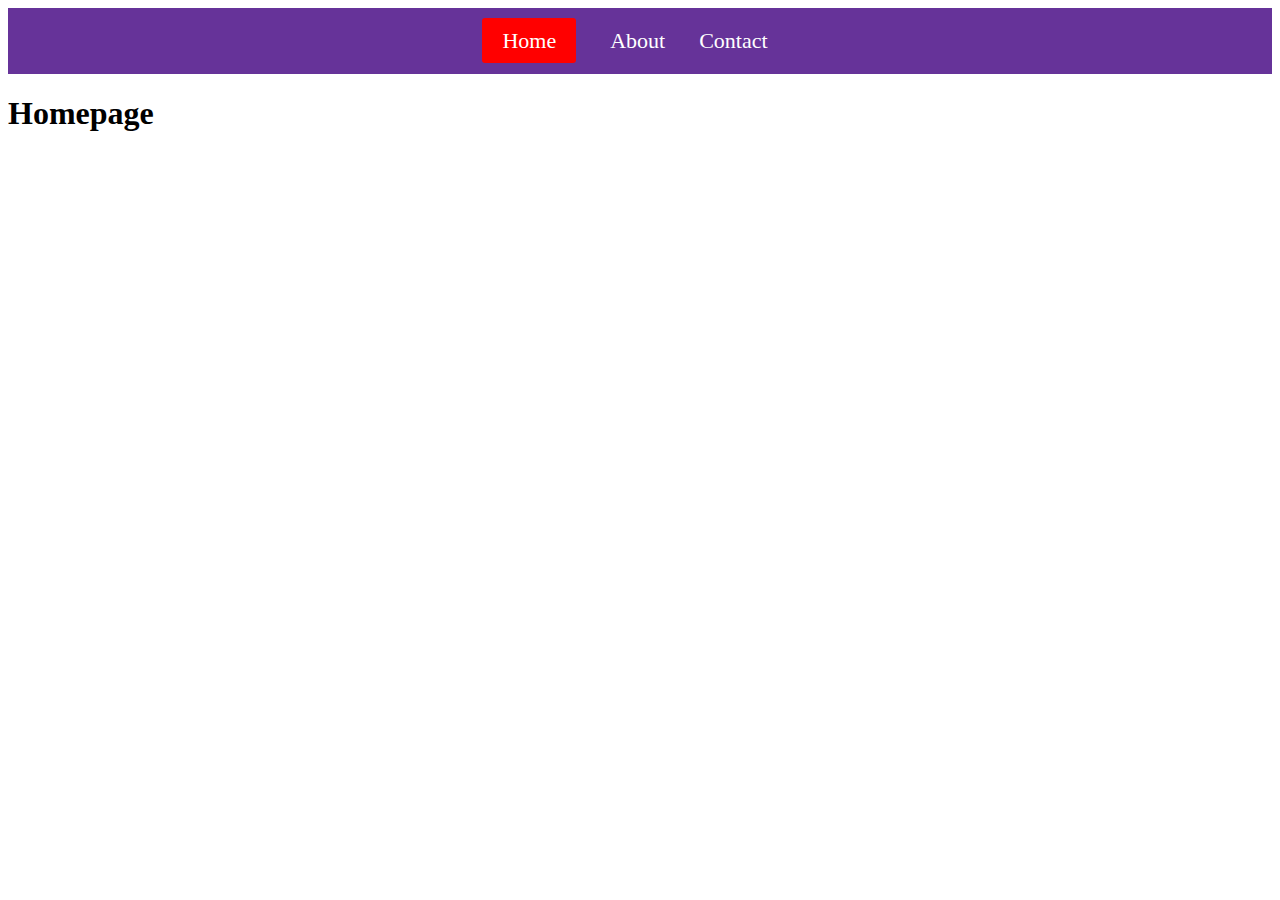
<file: index.html>
<!DOCTYPE html>
<html lang="en">
<head>
    <meta charset="UTF-8">
    <meta http-equiv="X-UA-Compatible" content="IE=edge">
    <meta name="viewport" content="width=device-width, initial-scale=1.0">
    <title>Home | Navbar</title>
    <link rel="stylesheet" href="style.css">
</head>
<body>
    <div class="navbar">
        <a href="index.html">Home</a>
        <a href="about.html">About</a>
        <a href="contact.html">Contact</a>
    </div>
    <h1>Homepage</h1>

    <script src="script.js"></script>
</body>
</html>
</file>
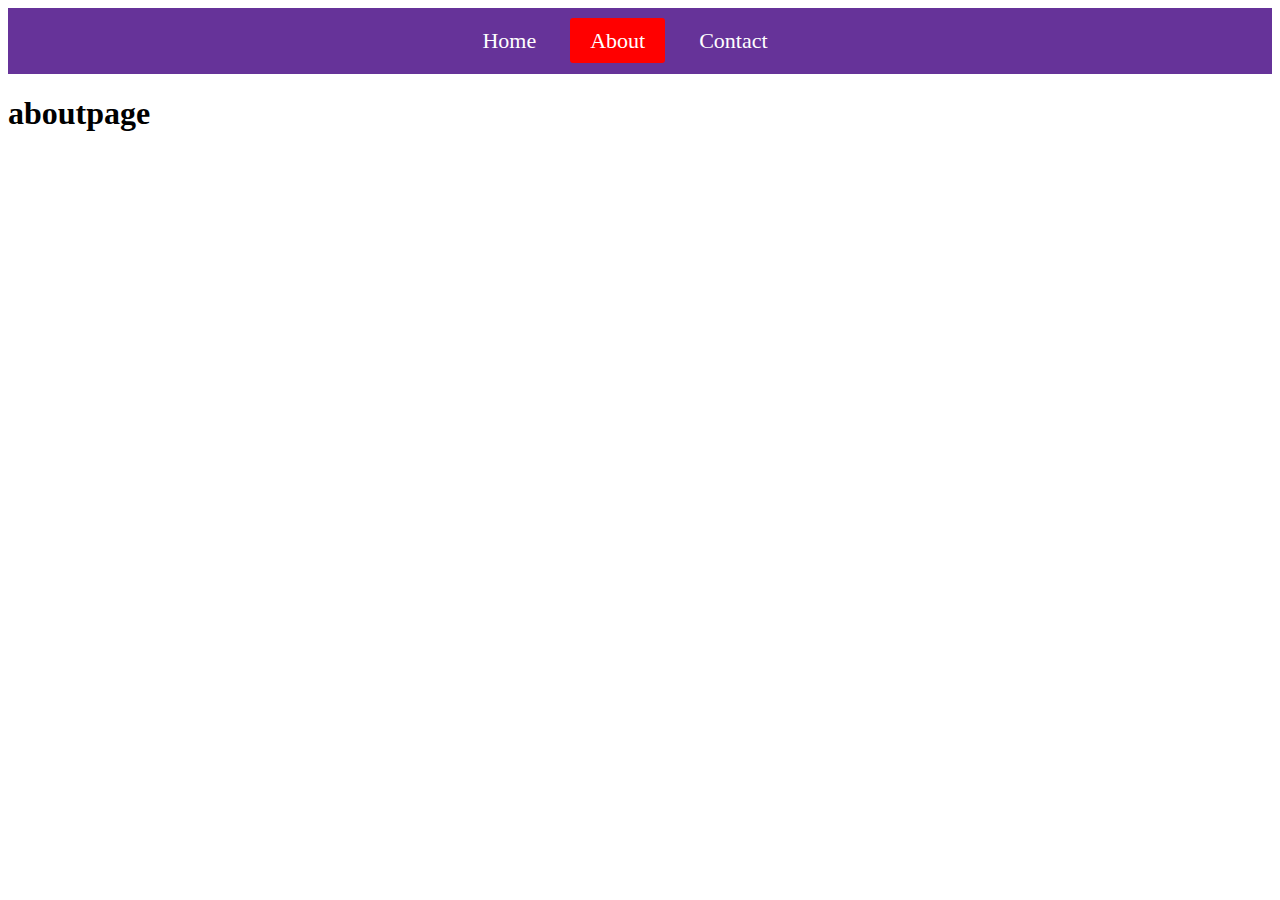
<file: about.html>
<!DOCTYPE html>
<html lang="en">
<head>
    <meta charset="UTF-8">
    <meta http-equiv="X-UA-Compatible" content="IE=edge">
    <meta name="viewport" content="width=device-width, initial-scale=1.0">
    <title>Home | Navbar</title>
    <link rel="stylesheet" href="style.css">
</head>
<body>
    <div class="navbar">
        <a href="index.html">Home</a>
        <a href="about.html">About</a>
        <a href="contact.html">Contact</a>
    </div>
    <h1>aboutpage</h1>
    <script src="script.js"></script>
</body>
</html>
</file>
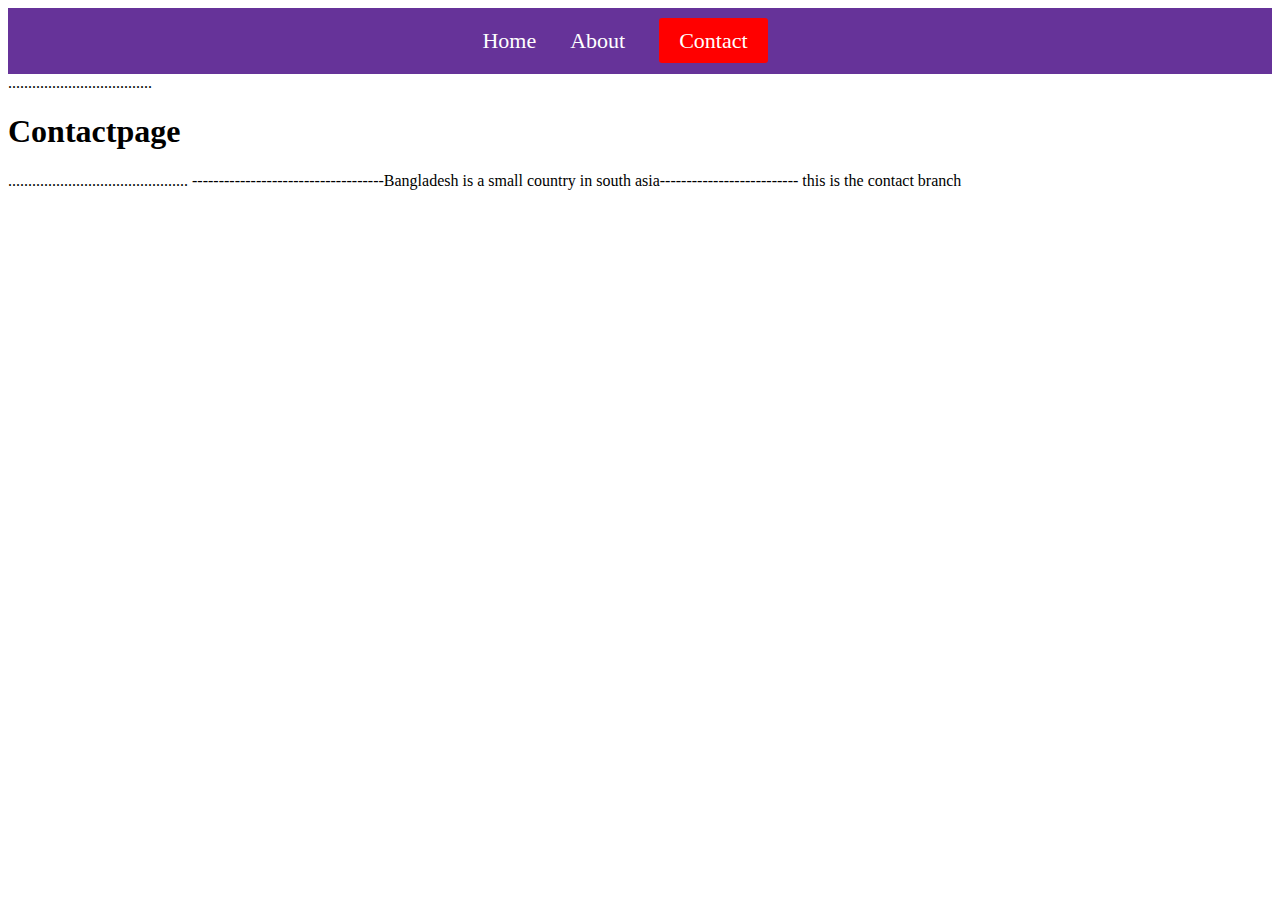
<file: contact.html>
<!DOCTYPE html>
<html lang="en">
<head>
    <meta charset="UTF-8">
    <meta http-equiv="X-UA-Compatible" content="IE=edge">
    <meta name="viewport" content="width=device-width, initial-scale=1.0">
    <title>Home | Navbar</title>
    <link rel="stylesheet" href="style.css">
</head>
<body>
    <div class="navbar">
        <a href="index.html">Home</a>
        <a href="about.html">About</a>
        <a href="contact.html">Contact</a>
    </div>
        ....................................<h1>Contactpage</h1>.............................................
    ------------------------------------Bangladesh is a small country in south asia--------------------------
                                        this is the contact branch
    <script src="script.js"></script>
</body>
</html>
</file>
<file: style.css>
.navbar{
    background-color: rebeccapurple;
    text-align: center;
    padding: 20px;
}
.navbar a{
    color: #fff;
    font-size: 22px;
    text-decoration: none;
    margin-right: 30px;
}
.active{
    background-color: red;
    padding: 10px 20px;
    border-radius: 3px;
}
</file>
